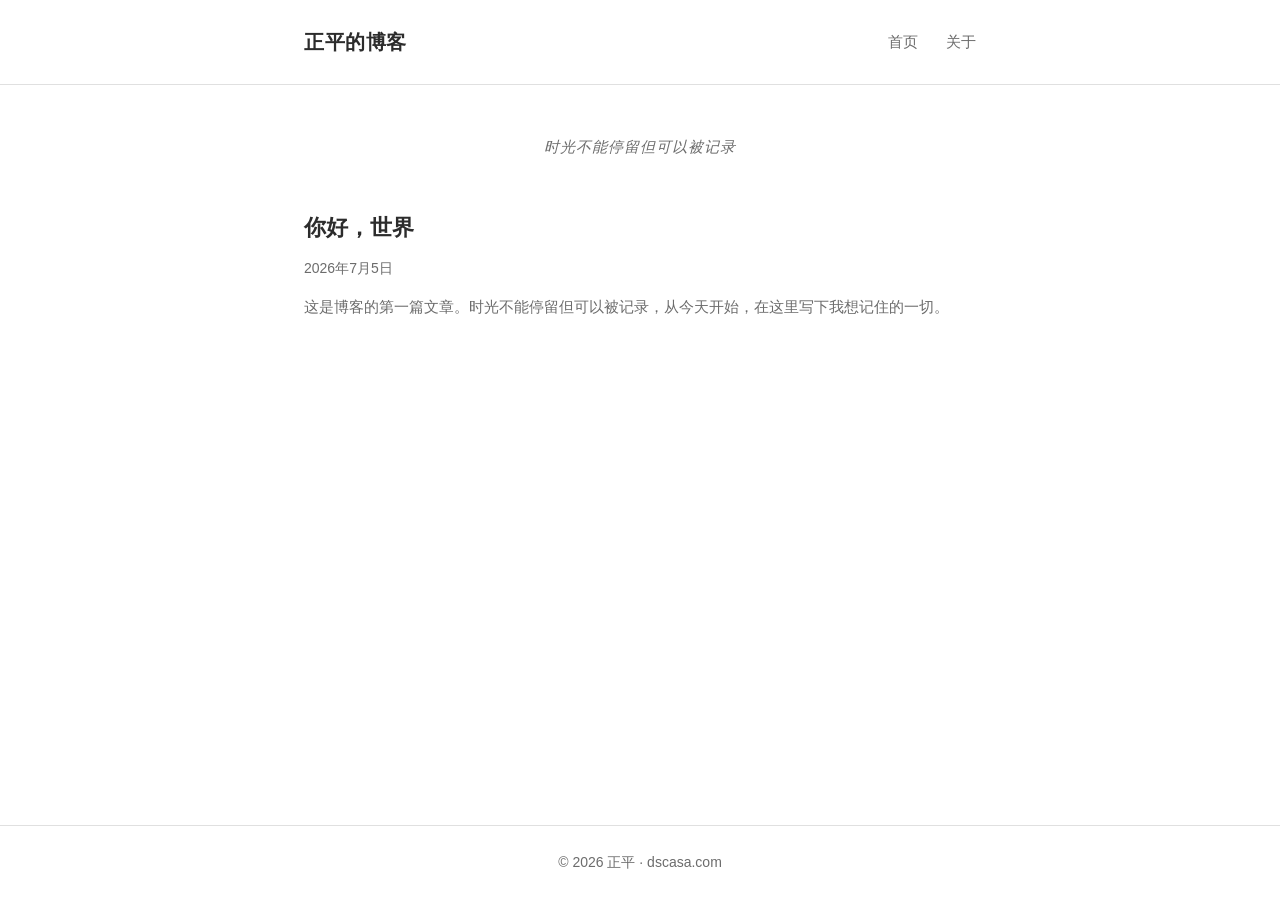
<file: index.html>
<!DOCTYPE html>
<html lang="zh-CN">
<head>
    <meta charset="UTF-8">
    <meta name="viewport" content="width=device-width, initial-scale=1.0">
    <title>正平的博客</title>
    <link rel="stylesheet" href="/assets/css/style.css">
    <link rel="alternate" type="application/rss+xml" title="正平的博客" href="/rss.xml">
</head>
<body>
    <header class="site-header">
        <div class="wrapper">
            <a href="/" class="site-title">正平的博客</a>
            <nav class="site-nav">
                <a href="/">首页</a>
                <a href="/about/">关于</a>
            </nav>
        </div>
    </header>

    <main class="page-content">
        <div class="wrapper">
            <div class="site-subtitle">时光不能停留但可以被记录</div>

            <div class="post-list">
                <article class="post-item">
                    <h2 class="post-title"><a href="/posts/hello/">你好，世界</a></h2>
                    <div class="post-meta">2026年7月5日</div>
                    <div class="post-excerpt">
                        <p>这是博客的第一篇文章。时光不能停留但可以被记录，从今天开始，在这里写下我想记住的一切。</p>
                    </div>
                </article>
            </div>
        </div>
    </main>

    <footer class="site-footer">
        <div class="wrapper">
            <p>&copy; 2026 正平 · <a href="https://dscasa.com">dscasa.com</a></p>
        </div>
    </footer>
</body>
</html>
</file>
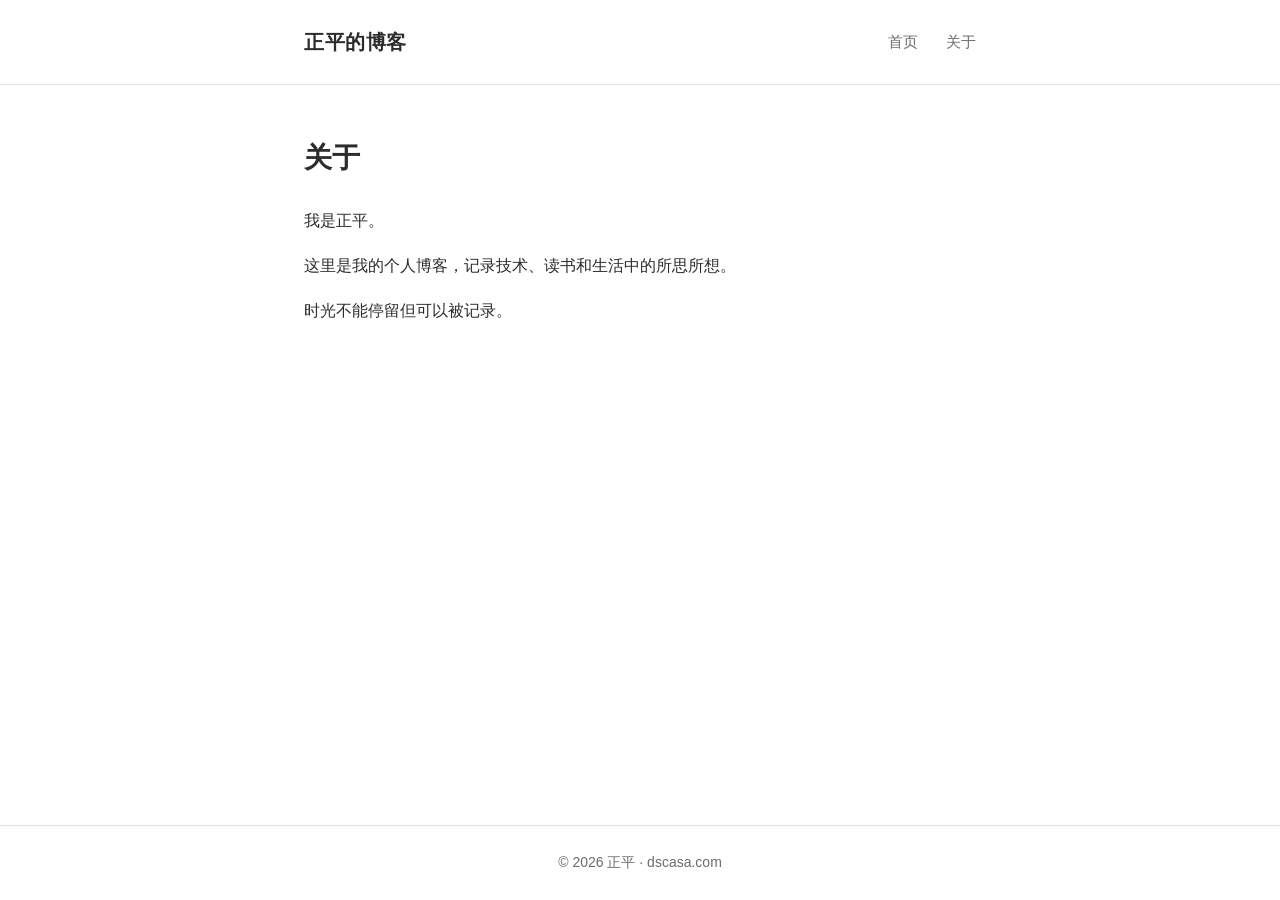
<file: about/index.html>
<!DOCTYPE html>
<html lang="zh-CN">
<head>
    <meta charset="UTF-8">
    <meta name="viewport" content="width=device-width, initial-scale=1.0">
    <title>关于 — 正平的博客</title>
    <link rel="stylesheet" href="/assets/css/style.css">
</head>
<body>
    <header class="site-header">
        <div class="wrapper">
            <a href="/" class="site-title">正平的博客</a>
            <nav class="site-nav">
                <a href="/">首页</a>
                <a href="/about/">关于</a>
            </nav>
        </div>
    </header>

    <main class="page-content">
        <div class="wrapper">
            <article class="post">
                <h1 class="post-title">关于</h1>
                <div class="post-content">
                    <p>我是正平。</p>
                    <p>这里是我的个人博客，记录技术、读书和生活中的所思所想。</p>
                    <p>时光不能停留但可以被记录。</p>
                </div>
            </article>
        </div>
    </main>

    <footer class="site-footer">
        <div class="wrapper">
            <p>&copy; 2026 正平 · <a href="https://dscasa.com">dscasa.com</a></p>
        </div>
    </footer>
</body>
</html>
</file>
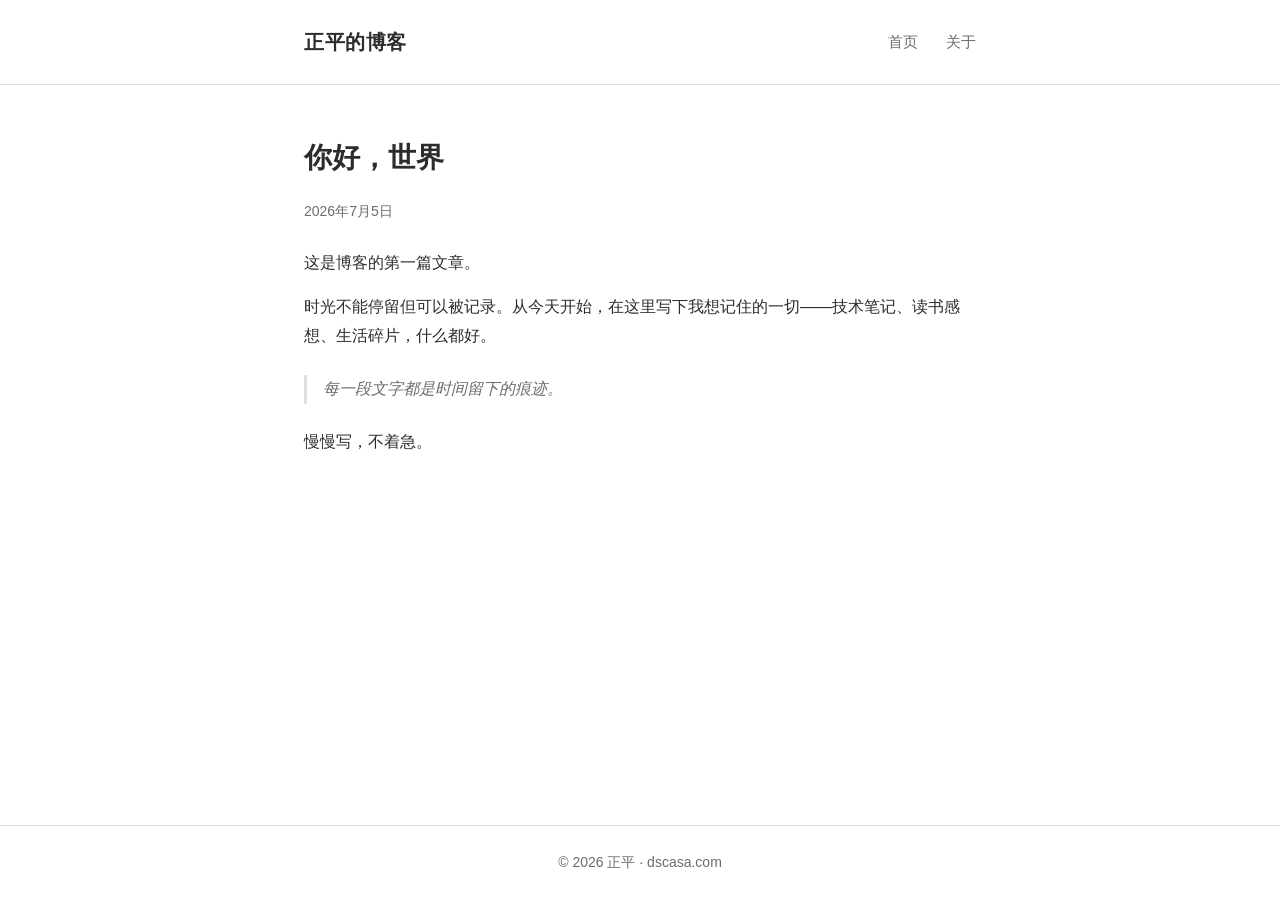
<file: posts/hello/index.html>
<!DOCTYPE html>
<html lang="zh-CN">
<head>
    <meta charset="UTF-8">
    <meta name="viewport" content="width=device-width, initial-scale=1.0">
    <title>你好，世界 — 正平的博客</title>
    <link rel="stylesheet" href="/assets/css/style.css">
</head>
<body>
    <header class="site-header">
        <div class="wrapper">
            <a href="/" class="site-title">正平的博客</a>
            <nav class="site-nav">
                <a href="/">首页</a>
                <a href="/about/">关于</a>
            </nav>
        </div>
    </header>

    <main class="page-content">
        <div class="wrapper">
            <article class="post">
                <h1 class="post-title">你好，世界</h1>
                <div class="post-meta">2026年7月5日</div>
                <div class="post-content">
                    <p>这是博客的第一篇文章。</p>
                    <p>时光不能停留但可以被记录。从今天开始，在这里写下我想记住的一切——技术笔记、读书感想、生活碎片，什么都好。</p>
                    <blockquote>
                        <p>每一段文字都是时间留下的痕迹。</p>
                    </blockquote>
                    <p>慢慢写，不着急。</p>
                </div>
            </article>
        </div>
    </main>

    <footer class="site-footer">
        <div class="wrapper">
            <p>&copy; 2026 正平 · <a href="https://dscasa.com">dscasa.com</a></p>
        </div>
    </footer>
</body>
</html>
</file>
<file: assets/css/style.css>
:root {
    --text: #2c2c2c;
    --text-light: #6c6c6c;
    --link: #3a7ca5;
    --link-hover: #2c5d80;
    --border: #e0e0e0;
    --bg: #ffffff;
    --bg-alt: #fafafa;
    --max-width: 720px;
}

* {
    margin: 0;
    padding: 0;
    box-sizing: border-box;
}

body {
    font-family: -apple-system, BlinkMacSystemFont, "Segoe UI", "Noto Sans SC", "PingFang SC", "Microsoft YaHei", sans-serif;
    color: var(--text);
    background: var(--bg);
    line-height: 1.8;
    font-size: 16px;
}

.wrapper {
    max-width: var(--max-width);
    margin: 0 auto;
    padding: 0 24px;
}

/* Header */
.site-header {
    border-bottom: 1px solid var(--border);
    padding: 24px 0;
}

.site-header .wrapper {
    display: flex;
    justify-content: space-between;
    align-items: center;
}

.site-title {
    font-size: 20px;
    font-weight: 700;
    color: var(--text);
    text-decoration: none;
    letter-spacing: 0.5px;
}

.site-nav a {
    color: var(--text-light);
    text-decoration: none;
    margin-left: 24px;
    font-size: 15px;
    transition: color 0.2s;
}

.site-nav a:hover {
    color: var(--text);
}

/* Main content */
.page-content {
    padding: 48px 0;
    min-height: calc(100vh - 160px);
}

.site-subtitle {
    text-align: center;
    color: var(--text-light);
    font-size: 15px;
    margin-bottom: 48px;
    font-style: italic;
    letter-spacing: 1px;
}

/* Post list */
.post-list {
    display: flex;
    flex-direction: column;
    gap: 40px;
}

.post-item {
    border-bottom: 1px solid var(--border);
    padding-bottom: 32px;
}

.post-item:last-child {
    border-bottom: none;
}

.post-title {
    font-size: 22px;
    font-weight: 600;
    margin-bottom: 8px;
}

.post-title a {
    color: var(--text);
    text-decoration: none;
    transition: color 0.2s;
}

.post-title a:hover {
    color: var(--link);
}

.post-meta {
    color: var(--text-light);
    font-size: 14px;
    margin-bottom: 12px;
}

.post-excerpt {
    color: var(--text-light);
    font-size: 15px;
}

/* Single post */
.post {
    margin-bottom: 48px;
}

.post .post-title {
    font-size: 28px;
    margin-bottom: 16px;
}

.post-content {
    margin-top: 24px;
}

.post-content p {
    margin-bottom: 16px;
}

.post-content blockquote {
    border-left: 3px solid var(--border);
    padding-left: 16px;
    margin: 24px 0;
    color: var(--text-light);
    font-style: italic;
}

.post-content h2 {
    font-size: 20px;
    margin: 32px 0 16px;
}

.post-content code {
    background: var(--bg-alt);
    padding: 2px 6px;
    border-radius: 3px;
    font-size: 14px;
    font-family: "JetBrains Mono", "Consolas", monospace;
}

.post-content pre {
    background: var(--bg-alt);
    padding: 16px;
    border-radius: 6px;
    overflow-x: auto;
    margin: 16px 0;
}

.post-content pre code {
    background: none;
    padding: 0;
}

.post-content a {
    color: var(--link);
    text-decoration: none;
}

.post-content a:hover {
    text-decoration: underline;
}

/* Footer */
.site-footer {
    border-top: 1px solid var(--border);
    padding: 24px 0;
    text-align: center;
    color: var(--text-light);
    font-size: 14px;
}

.site-footer a {
    color: var(--text-light);
    text-decoration: none;
}

.site-footer a:hover {
    color: var(--text);
}

/* Responsive */
@media (max-width: 600px) {
    .site-header .wrapper {
        flex-direction: column;
        gap: 12px;
    }

    .site-nav a {
        margin: 0 12px;
    }

    .post .post-title {
        font-size: 22px;
    }
}
</file>
